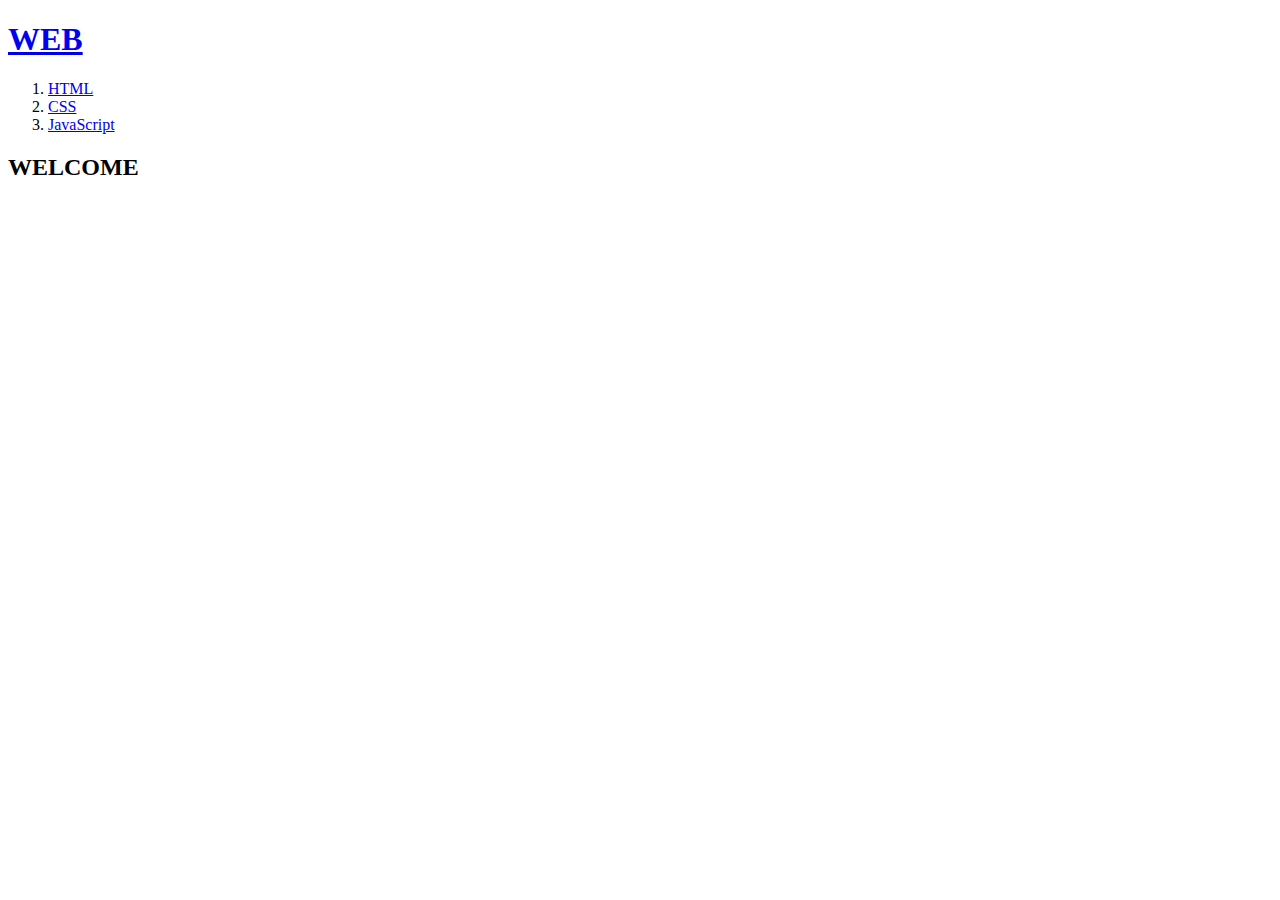
<file: index.html>
<!doctype html>
<html>
<head>
  <title>Web1 - WEB</title>
  <meta charset="utf-8">
</head>
<body>
  <h1><a href="index.html">WEB</a></h1>
  <ol>
    <li><a href="1.html">HTML</a></li>
    <li><a href="2.html">CSS</a></li>
    <li><a href="3.html">JavaScript</a></li>
  </ol>

  <h2>WELCOME</h2>
  <p>
  </p>

</body>
</html>
</file>
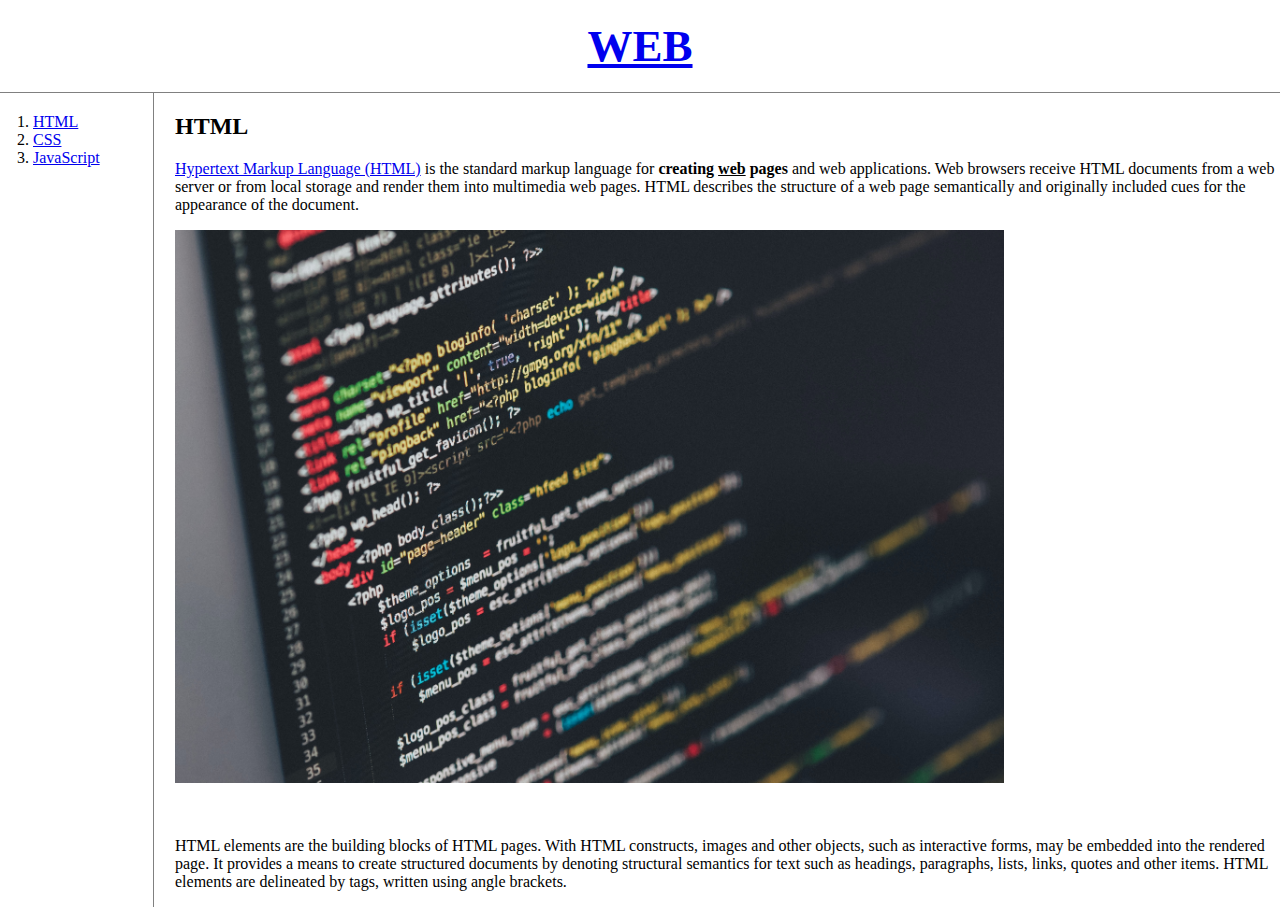
<file: 1.html>
<!doctype html>
<html>

<head>
	<title>Web1 - HTML</title>
	<meta charset="utf-8">
	<link rel="stylesheet" href="style.css">
</head>

<body>
	<h1><a href="index.html">WEB</a></h1>
	<div id="grid">
		<ol>
			<li><a href="1.html">HTML</a></li>
			<li><a href="2.html">CSS</a></li>
			<li><a href="3.html">JavaScript</a></li>
		</ol>
		<div id="article">
			<h2>HTML</h2>
			<p><a href="https://www.w3.org/TR/html51/" target="_blank" title="html5 specification">Hypertext Markup Language (HTML)</a> is the standard markup language for <strong>creating <u>web</u> pages</strong> and web applications. Web browsers receive HTML documents from a web server or from local storage and render them into multimedia web pages. HTML describes the structure of a web page semantically and originally included cues for the appearance of the document.</p>
			<img src="coding.jpg" width="75%">
			<p style="margin-top:50px;">HTML elements are the building blocks of HTML pages. With HTML constructs, images and other objects, such as interactive forms, may be embedded into the rendered page. It provides a means to create structured documents by denoting structural semantics for text such as headings, paragraphs, lists, links, quotes and other items. HTML elements are delineated by tags, written using angle brackets.</p>
		</div>
	</div>
</body>

</html>
</file>
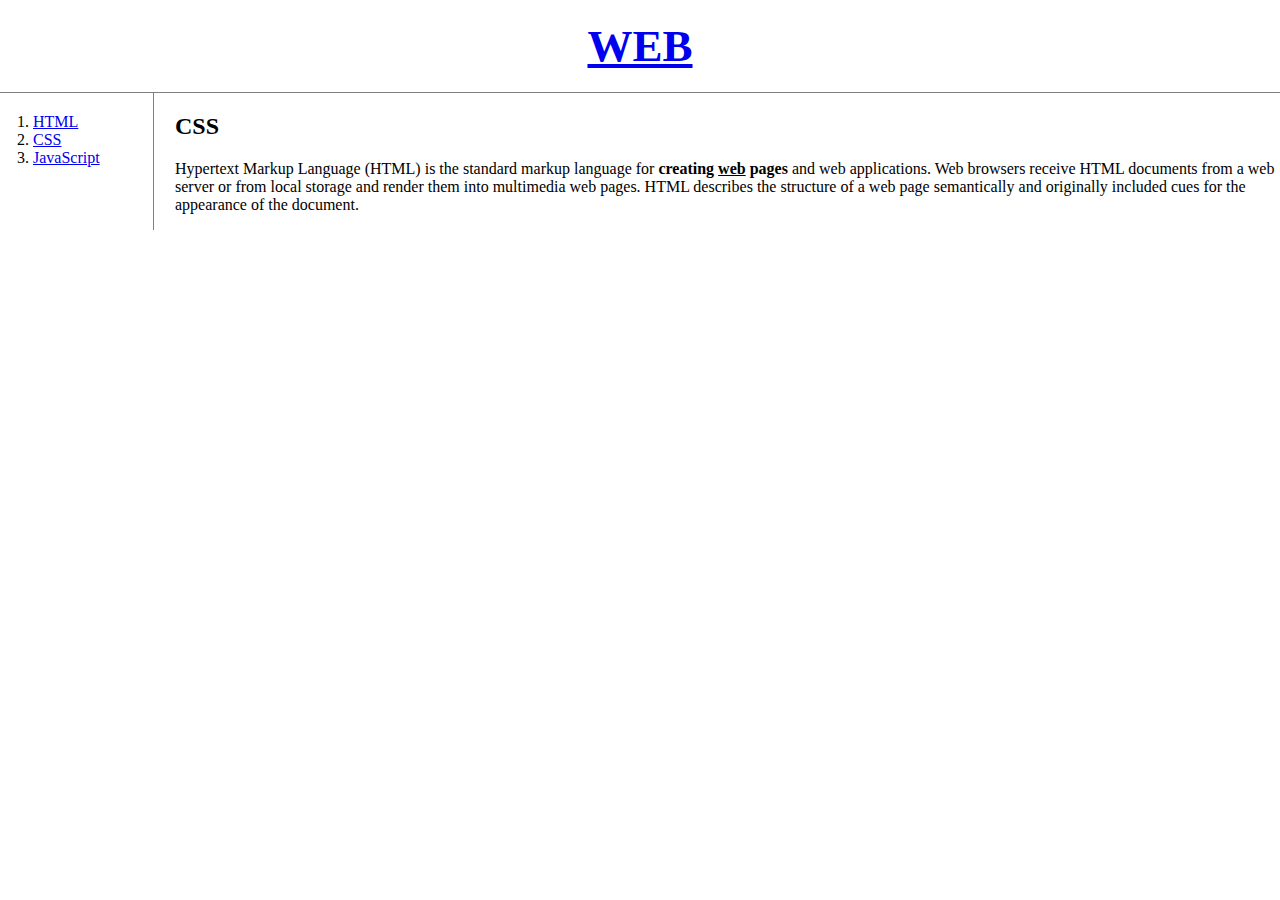
<file: 2.html>
<!doctype html>
<html>

<head>
	<title>Web1 - CSS</title>
	<meta charset="utf-8">
	<link rel="stylesheet" href="style.css">
</head>

<body>
	<h1><a href="index.html">WEB</a></h1>
	<div id="grid">
		<ol>
			<li><a href="1.html">HTML</a></li>
			<li><a href="2.html">CSS</a></li>
			<li><a href="3.html">JavaScript</a></li>
		</ol>
		<div id="article">
			<h2>CSS</h2>
			<p>Hypertext Markup Language (HTML) is the standard markup language for <strong>creating <u>web</u> pages</strong> and web applications. Web browsers receive HTML documents from a web server or from local storage and render them into multimedia web pages. HTML describes the structure of a web page semantically and originally included cues for the appearance of the document.</p>
		</div>
	</div>
</body>

</html>
</file>
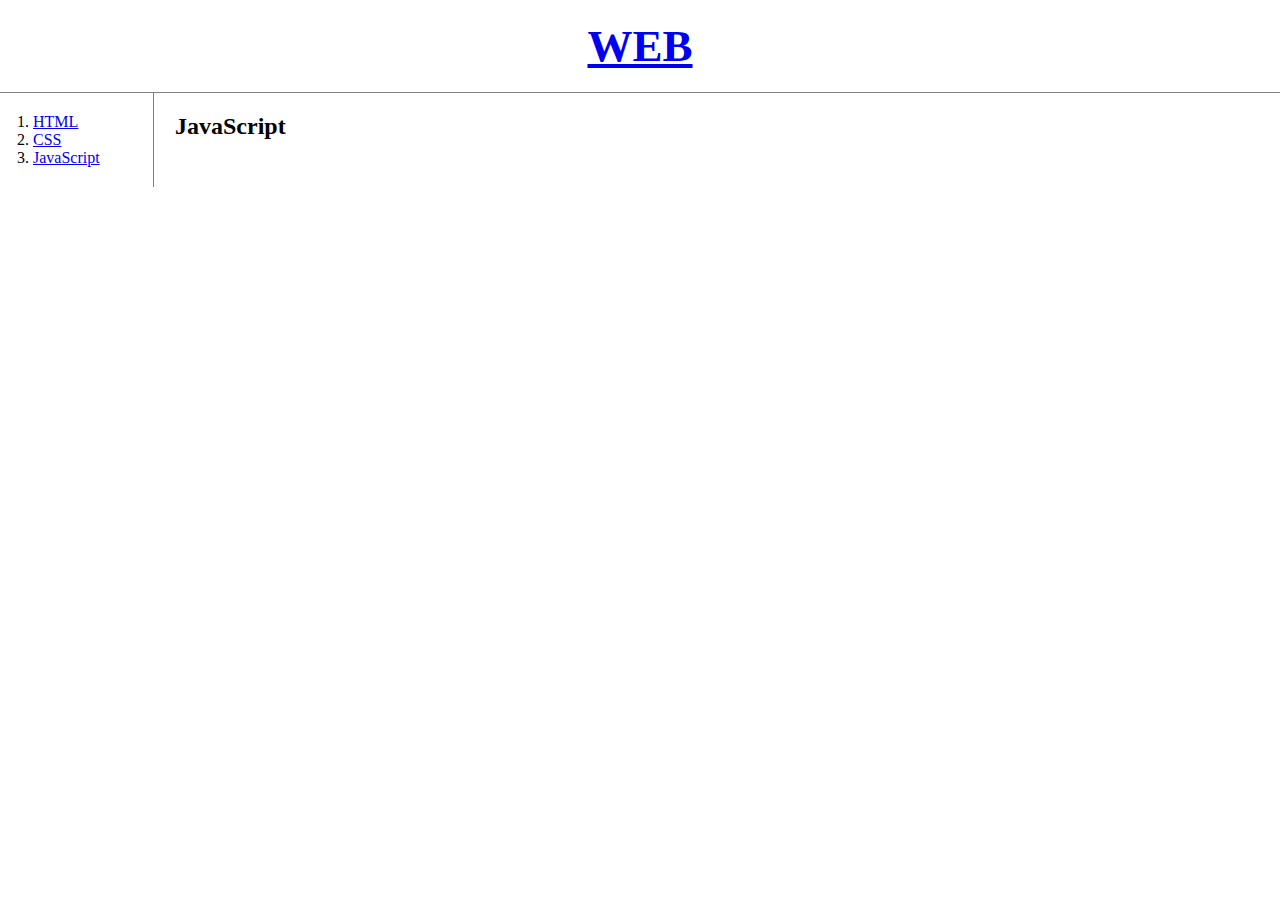
<file: 3.html>
<!doctype html>
<html>

<head>
	<title>Web1 - JavaScript</title>
	<meta charset="utf-8">
	<link rel="stylesheet" href="style.css">
</head>

<body>
	<h1><a href="index.html">WEB</a></h1>
	<div id="grid">
		<ol>
			<li><a href="1.html">HTML</a></li>
			<li><a href="2.html">CSS</a></li>
			<li><a href="3.html">JavaScript</a></li>
		</ol>
		<div id="article">
			<h2>JavaScript</h2>
			<p>
			</p>
		</div>
	</div>
</body>

</html>
</file>
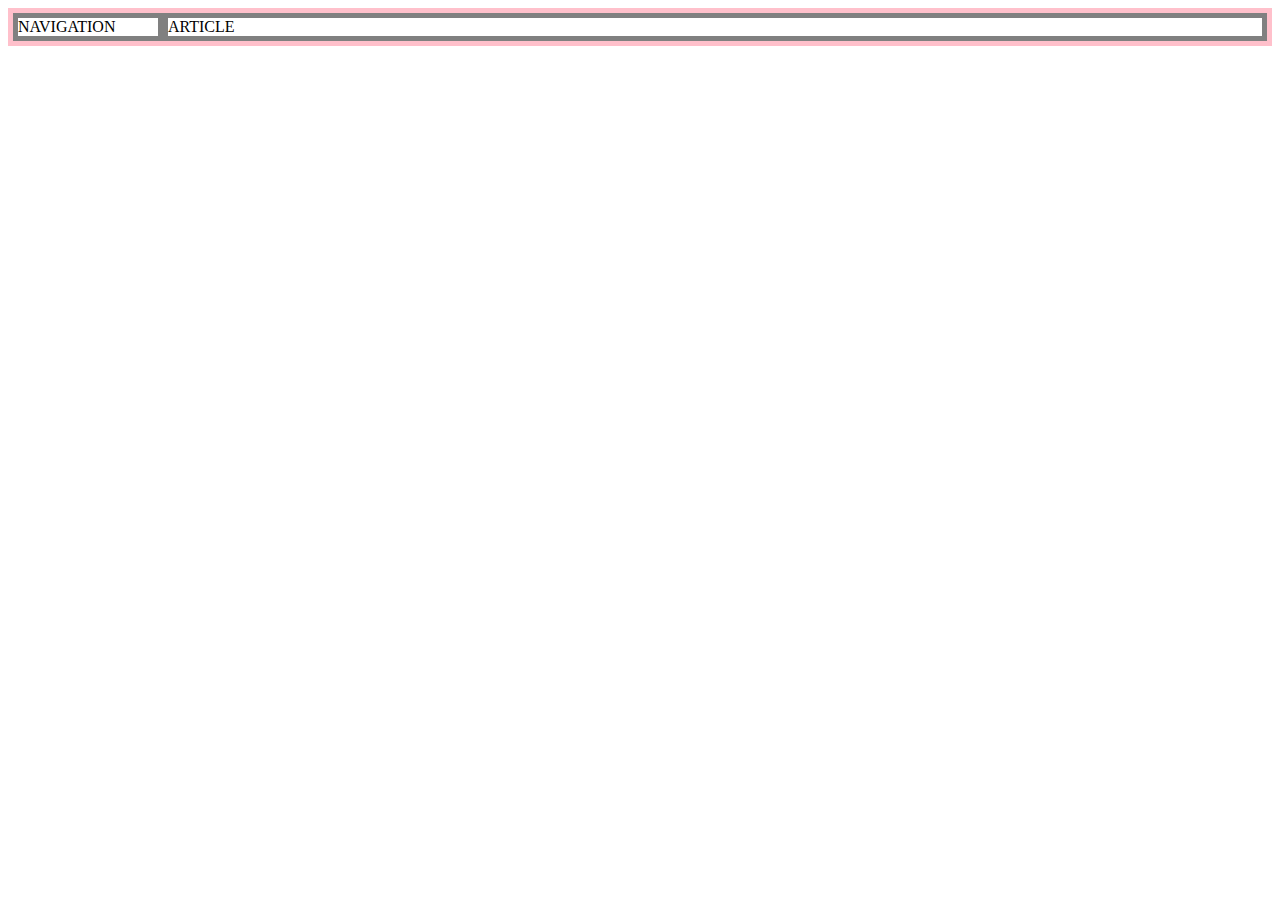
<file: grid.html>
<!DOCTYPE html>
<html>
  <head>
    <meta charset="utf-8">
    <title></title>
    <style>
      #grid{
        border: 5px solid pink;
        display: grid;
        grid-template-columns: 150px 1fr;
      }
      div{
        border: 5px solid gray;
      }

    </style>
  </head>
  <body>
    <div id="grid">
      <div>NAVIGATION</div>
      <div>ARTICLE</div>
    </div>
  </body>
</html>
</file>
<file: style.css>
#grid {
  display: grid;
  grid-template-columns: 150px 1fr;
}
#grid ol {
  border-right: 1px solid gray;
  width: 100px;
  margin: 0;
  padding: 20px;
  padding-left: 33px;
}
#article {
  padding-left: 25px;
}
body{
  margin: 0;
}
h1 {
  font-size: 45px;
  text-align: center;
  border-bottom: 1px solid gray;
  margin: 0;
  padding: 20px;
}
@media(max-width: 800px) {
  #grid {
    display: block;
  }
  #grid ol {
    border-right: none;
  }
  h1 {
    border-bottom: none;
  }
}
:visited {
  color: black;

}
</file>
